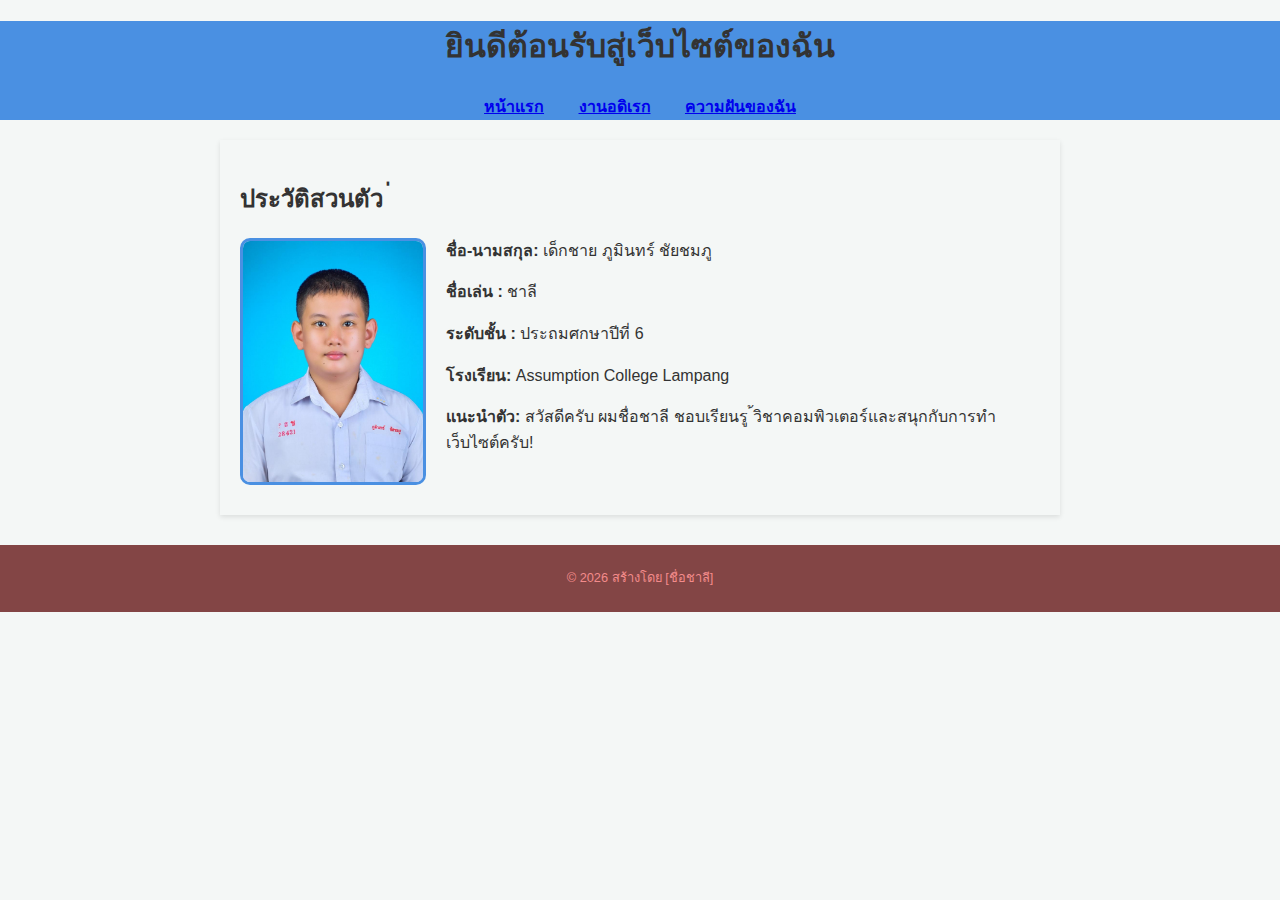
<file: index.html>
<!DOCTYPE html>
 <html lang="th">
 <head>
 <meta charset="UTF-8">
 <title>ประวัติสวนตัวของฉัน</title>
<link rel="stylesheet" href="style.css">
 </head>
 <body>
 <header>
 <h1>ยินดีต้อนรับสู่เว็บไซต์ของฉัน</h1>
 <nav>
 <a href="index.html">หน้าแรก</a>
 <a href="hobby.html">งานอดิเรก</a>
 <a href="skill.html">ความฝันของฉัน</a>
 </nav>
 </header>

 <section class="content">
 <h2>ประวัติสวนตัว ่ </h2>
 <img src="images/charee28421.JPG" alt="รูปของฉัน" class="profile-img">
 <p><strong>ชื่อ-นามสกุล:</strong> เด็กชาย ภูมินทร์  ชัยชมภู</p>
 <p><strong>ชื่อเล่น :</strong> ชาลี</p>
 <p><strong>ระดับชั้น :</strong> ประถมศกษาปีที่ 6</p>
 <p><strong>โรงเรียน:</strong> Assumption College Lampang</p>
 <p><strong>แนะนําตัว:</strong> สวัสดีครับ ผมชื่อชาลี ชอบเรียนรู ้วิชาคอมพิวเตอร์และสนุกกับการทํา
เว็บไซต์ครับ!</p>
 </section>

 <footer>
 <p>© 2026 สร้างโดย [ชื่อชาลี]</p>
 </footer>
 </body>
 </html>
</file>
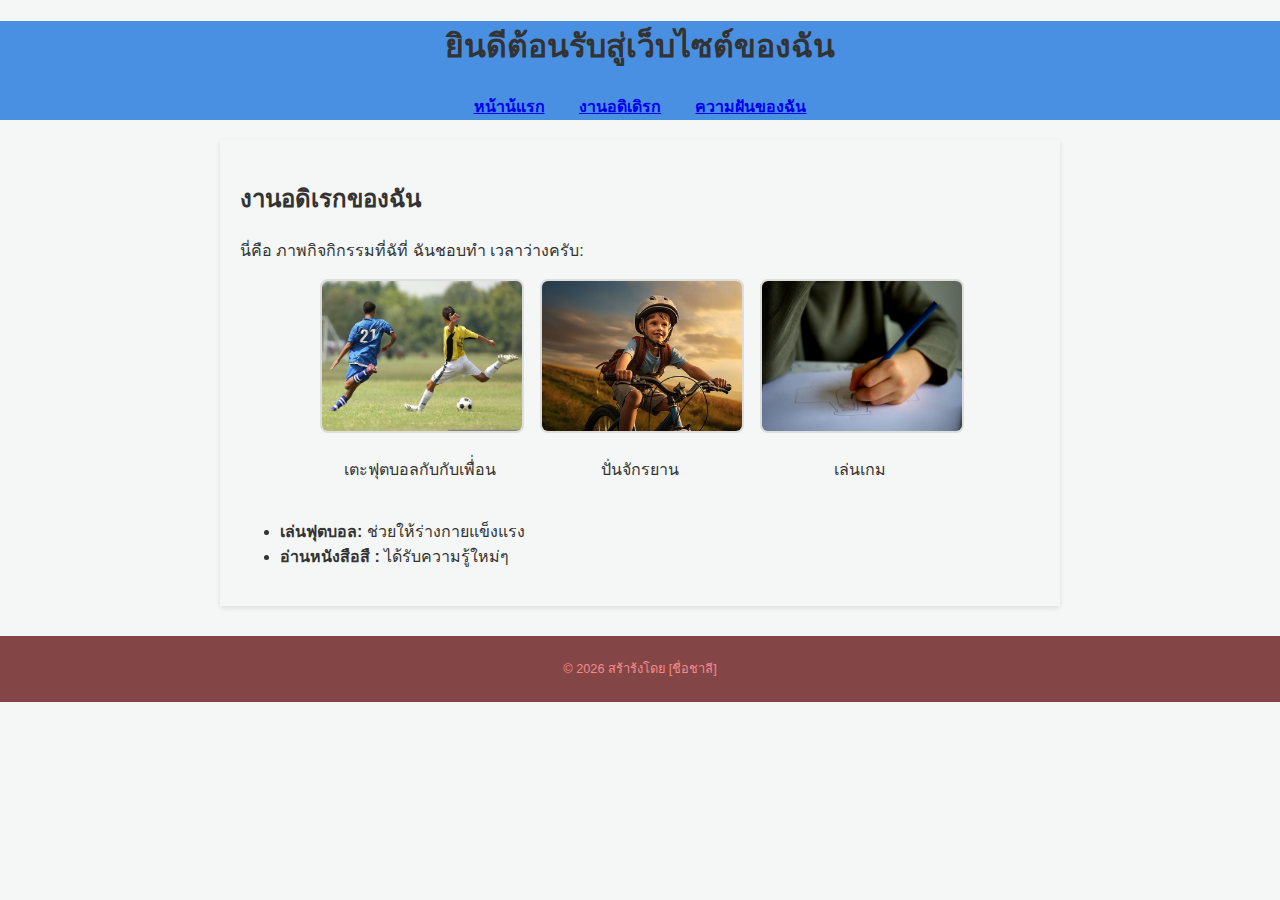
<file: hobby.html>
<!DOCTYPE html>
 <html lang="th">
 <head>
 <meta charset="UTF-8">
 <title>ประวัติส่วนตัวของฉัน</title>
 <link rel="stylesheet" href="style.css">
 </head>
 <body>
 <header>
 <h1>ยินดีต้อนรับสู่เว็บไซต์ของฉัน</h1>
 <nav>
 <a href="index.html">หน้าน้แรก</a>
 <a href="hobby.html">งานอดิเดิรก</a>
 <a href="skill.html">ความฝันของฉัน</a>
 </nav>
 </header>

 <section class="content">
 <h2>งานอดิเรกของฉัน</h2>
 <p>นี่คือ ภาพกิจกิกรรมที่ฉัที่ ฉันชอบทํา เวลาว่างครับ:</p>

 <div class="hobby-gallery">
 <div class="hobby-item">
 <img src="images/soccer.jpg" alt="เตะฟุตบอล">
 <p>เตะฟุตบอลกับกับเพื่่อน</p>
 </div>
 <div class="hobby-item">
 <img src="images/Alittleboyrider.jpg" alt="ปั่นจักรยาน">
 <p>ปั่นจักรยาน</p>
 </div>
 <div class="hobby-item">
 <img src="images/child.jpg" alt="วาดรูป ">
 <p>เล่นเกม </p>
 </div>
 </div>

 <ul>
 <li><strong>เล่นฟุตบอล:</strong> ช่วยให้ร่างกายแข็งแรง</li>
 <li><strong>อ่านหนังสือสื :</strong> ได้รับความรู้ใหม่ๆ</li>
 </ul>
 </section>

 <footer>
 <p>© 2026 สร้าร้งโดย [ชื่อชาลี]</p>
 </footer>
 </body>
 </html>
</file>
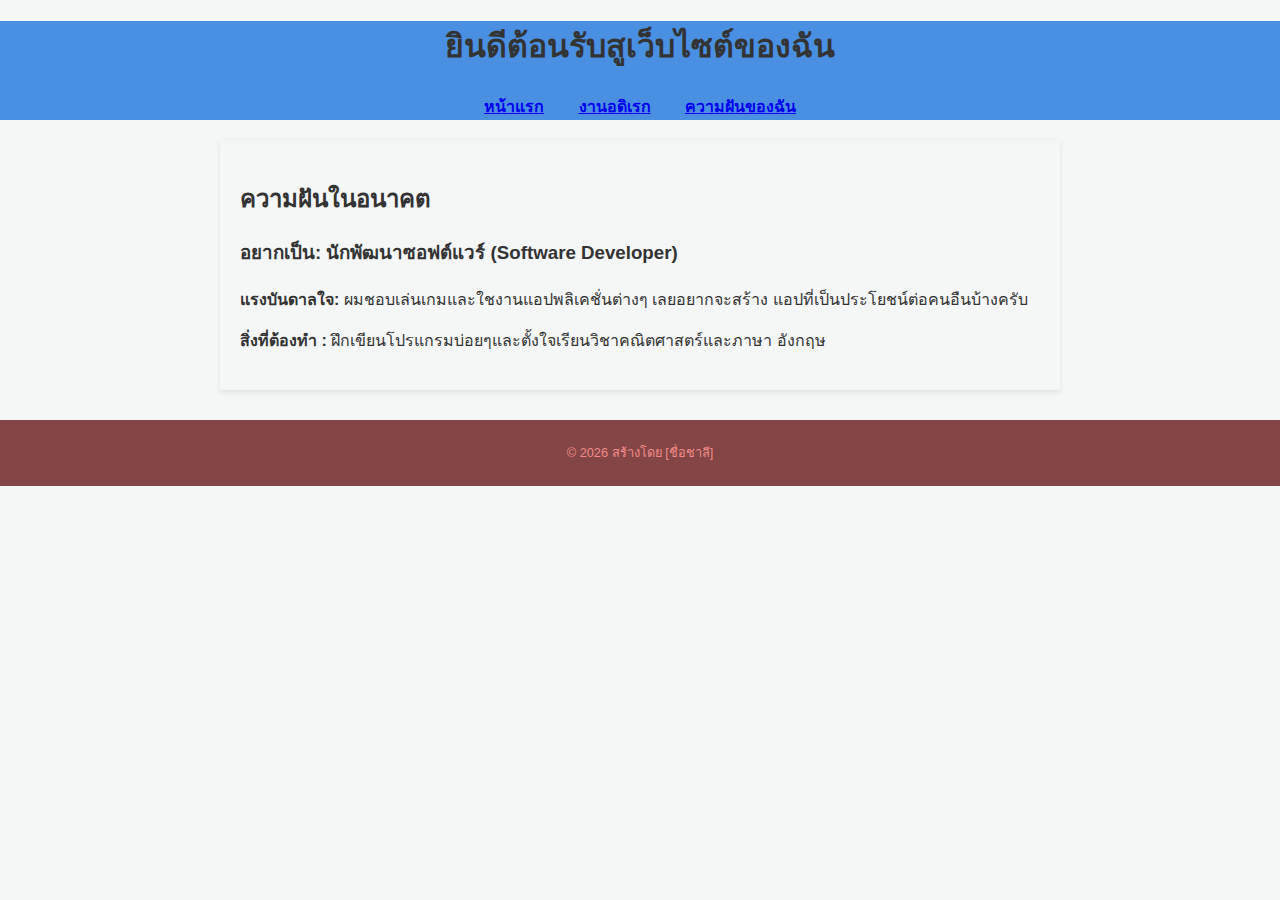
<file: skill.html>
<!DOCTYPE html>
 <html lang="th">
 <head>
 <meta charset="UTF-8">
 <title>ประวัติสวนตัวของฉัน ่ </title>
 <link rel="stylesheet" href="style.css">
 </head>
 <body>
 <header>
 <h1>ยินดีต้อนรับสูเว็บไซต์ของฉัน</h1>
 <nav>
 <a href="index.html">หน้าแรก</a>
 <a href="hobby.html">งานอดิเรก</a>
 <a href="skill.html">ความฝันของฉัน</a>
 </nav>
 </header>

 <section class="content">
 <h2>ความฝันในอนาคต</h2>
 <div class="dream-box">
 <h3>อยากเป็น: นักพัฒนาซอฟต์แวร์ (Software Developer)</h3>
 <p><strong>แรงบันดาลใจ:</strong> ผมชอบเล่นเกมและใชงานแอปพลิเคชั่นต่างๆ เลยอยากจะสร้าง 
แอปที่เป็นประโยชน์ต่อคนอืนบ้างครับ</p>
 <p><strong>สิ่งที่ต้องทำ :</strong> ฝึกเขียนโปรแกรมบ่อยๆและตั้งใจเรียนวิชาคณิตศาสตร์และภาษา
อังกฤษ</p>
 </div>
 </section>

 <footer>
 <p>© 2026 สร้างโดย [ชื่อชาลี]</p>
 </footer>
 </body>
 </html>
</file>
<file: style.css>
/* กําหนดฟอนต์และพื�นหลัง */
 body {
 font-family: 'Segoe UI', Tahoma, Geneva, Verdana, sans-serif;
 line-height: 1.6;
 margin: 0;
 padding: 0;
 background-color: #f4f7f6; /* สพื�นหลังเทาอ่อน ี สบายตา */
 color: #333;
 }

 /* สวนหัวและเมนู ่ */
 header {
 background-color: #4A90E2; /* สฟ้าสะอาดตา ี */
 color: white
 padding: 20px;
 text-align: center;
 }

 nav {
 margin-top: 10px;
 }

 nav a {
 color: white /* สพื�นหลังส ี ขาว ี สะอาดตา */
 text-decoration: none;
 margin: 0 15px;
 font-weight: bold;
 }

 nav a:hover {
 text-decoration: underline;
 }

 /* สวนเนื�อหา ่ */
 .content {
 max-width: 800px;
 margin: 20px auto;
 padding: 20px;
 background: white
 border-radius: 8px;
 box-shadow: 0 2px 5px rgba(0,0,0,0.1);
 }

 .profile-img {
 width: 180px; /* ปรับขนาดความกว ้างรูป */
 height: auto; /* ให ้ความสูงปรับตามอัตโนมัติ */
 float: left; /* สงให ้รูปลอยไปทางซ ั� าย้ */
 margin-right: 20px; /* เพิ�มชองว่างด ้านขวารูป ่ ไม่ให ้ข ้อความติดรูปเกินไป */
 margin-bottom: 10px;/* เพิ�มชองว่างด ้านล่างรูป ่ */
 border-radius: 10px;/* ทําขอบมน (หรือใช 50% ้ ถ ้าอยากให ้เป็ นวงกลม) */

 border: 3px solid #4A90E2;
 }

 /* เพิ�มเติม: ป้องกันไม่ให ้เนื�อหาสวนล่างไหลขึ�นมาปน ่ */
 .content::after {
 content: "";
 display: table;
 clear: both;
 }

 /* จัดการกล่องรวมรูปภาพ */
 .hobby-gallery {
 display: flex; /* สงให ้เรียงต่อกันในแนวนอน ั� */
 flex-wrap: wrap; /* ถ ้ารูปเยอะเกินหน้าจอ ให ้ขึ�นบรรทัดใหม่เอง */
 gap: 20px; /* ระยะห่างระหว่างรูป */
 justify-content: center; /* จัดรูปให ้อยู่ตรงกลางหน้าจอ */
 margin-bottom: 20px;
 }

 /* จัดการแต่ละรูปและคําบรรยาย */
 .hobby-item {
 width: 200px; /* กําหนดความกว ้างของแต่ละรูป */
 text-align: center; /* จัดข ้อความใต ้รูปให ้อยู่ตรงกลาง */
 }

 .hobby-item img {
 width: 100%; /* ให ้รูปกว ้างเต็มขนาด 200px ของกล่องแม่ */
 height: 150px; /* กําหนดความสูงให ้เท่ากันทุกรูป */
 object-fit: cover; /* ตัดขอบรูปสวนเกินออกเพื�อให ้รูปไม่เบี�ยว ่ */
 border-radius: 8px; /* ทําขอบมน */
 border: 2px solid #ddd;
 }

 /* สวนท ้าย ่ */
 footer {
 text-align: center;
 padding: 10px;
 font-size: 0.8em;
 color: #f38b8b;
 background-color: #834545;
 margin-top: 30px;
 }
</file>
